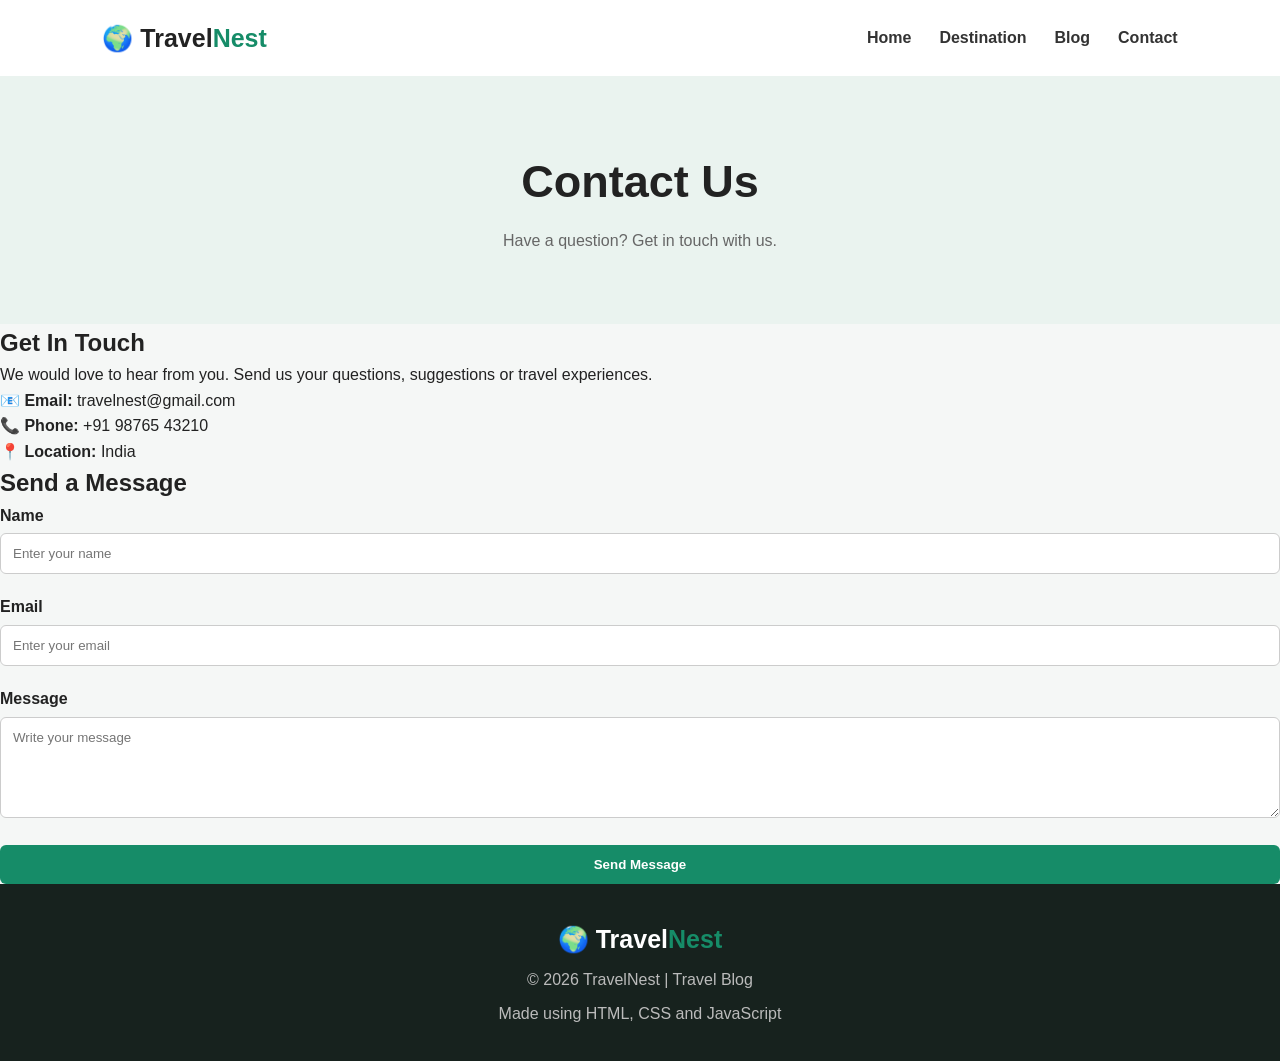
<file: contact.html>
<!DOCTYPE html>
<html lang="en">

<head>
    <meta charset="UTF-8">
    <meta name="viewport" content="width=device-width, initial-scale=1.0">
    <title>Contact Us - TravelNest</title>
    <link rel="stylesheet" href="style.css">
</head>

<body>

    <nav>
        <div class="logo">🌍 Travel<span>Nest</span></div>

        <div class="nav-links">
            <a href="index.html">Home</a>
            <a href="destination.html">Destination</a>
            <a href="blog.html">Blog</a>
            <a href="contact.html">Contact</a>
        </div>
    </nav>

    <section class="page-title">
        <h1>Contact Us</h1>
        <p>Have a question? Get in touch with us.</p>
    </section>

    <section class="contact-section">

        <div class="contact-info">
            <h2>Get In Touch</h2>

            <p>
                We would love to hear from you. Send us your
                questions, suggestions or travel experiences.
            </p>

            <p><strong>📧 Email:</strong> travelnest@gmail.com</p>
            <p><strong>📞 Phone:</strong> +91 98765 43210</p>
            <p><strong>📍 Location:</strong> India</p>
        </div>

        <div class="contact-form">

            <h2>Send a Message</h2>

            <form id="contactForm">

                <label>Name</label>
                <input type="text" id="name" placeholder="Enter your name" required>

                <label>Email</label>
                <input type="email" id="email" placeholder="Enter your email" required>

                <label>Message</label>
                <textarea id="message" rows="5"
                    placeholder="Write your message" required></textarea>

                <button type="submit">Send Message</button>

            </form>

        </div>

    </section>

    <footer>
        <div class="logo">🌍 Travel<span>Nest</span></div>
        <p>© 2026 TravelNest | Travel Blog</p>
        <p>Made using HTML, CSS and JavaScript</p>
    </footer>

    <script src="script.js"></script>

</body>
</html>
</file>
<file: style.css>
/* =========================
   BASIC SETTINGS
========================= */

* {
    margin: 0;
    padding: 0;
    box-sizing: border-box;
}

body {
    font-family: Arial, sans-serif;

    background: #f5f7f6;

    color: #222;

    line-height: 1.6;
}


/* =========================
   NAVIGATION
========================= */

nav {
    background: white;

    display: flex;

    justify-content: space-between;

    align-items: center;

    padding: 18px 8%;

    box-shadow: 0 2px 10px rgba(0,0,0,0.08);
}

.logo {
    font-size: 25px;

    font-weight: bold;

    color: #222;
}

.logo span {
    color: #168c68;
}

.nav-links {
    display: flex;

    gap: 28px;
}

.nav-links a {
    text-decoration: none;

    color: #333;

    font-weight: bold;
}

.nav-links a:hover {
    color: #168c68;
}


/* =========================
   HERO
========================= */

.hero {
    min-height: 550px;

    display: flex;

    justify-content: center;

    align-items: center;

    text-align: center;

    color: white;

    background:
        linear-gradient(
            rgba(0,0,0,0.45),
            rgba(0,0,0,0.55)
        ),
        url("https://images.unsplash.com/photo-1500534623283-312aade485b7?auto=format&fit=crop&w=1600&q=80");

    background-size: cover;

    background-position: center;
}

.hero-content {
    max-width: 700px;

    padding: 20px;
}

.welcome {
    letter-spacing: 4px;

    font-weight: bold;
}

.hero h1 {
    font-size: 70px;

    margin: 10px 0;
}

.hero h1 span {
    color: #62d9a9;
}

.hero h2 {
    margin-bottom: 15px;
}

.hero-content > p:not(.welcome) {
    margin-bottom: 30px;
}


/* =========================
   BUTTON
========================= */

.button,
button {
    display: inline-block;

    background: #168c68;

    color: white;

    border: none;

    padding: 12px 24px;

    border-radius: 6px;

    font-weight: bold;

    text-decoration: none;

    cursor: pointer;
}

.button:hover,
button:hover {
    background: #107052;
}


/* =========================
   COMMON SECTION
========================= */

.section {
    text-align: center;

    padding: 70px 8%;
}

.section h2,
.latest h2 {
    font-size: 35px;

    margin-bottom: 15px;
}

.intro {
    color: #666;

    max-width: 650px;

    margin: auto;
}


/* =========================
   FEATURES
========================= */

.features {
    display: grid;

    grid-template-columns:
        repeat(3, 1fr);

    gap: 25px;

    margin-top: 40px;
}

.feature {
    background: white;

    padding: 30px;

    border-radius: 10px;

    box-shadow:
        0 4px 15px rgba(0,0,0,0.08);
}

.feature:hover {
    transform: translateY(-3px);
}

.icon {
    font-size: 40px;

    margin-bottom: 10px;
}

.feature p {
    color: #666;
}


/* =========================
   DESTINATIONS
========================= */

.latest {
    background: #eaf3ef;

    text-align: center;

    padding: 70px 8%;
}

.destination-container {
    max-width: 1100px;

    margin: 40px auto 0;

    display: grid;

    grid-template-columns:
        repeat(3, 1fr);

    gap: 25px;
}


/* =========================
   CARDS
========================= */

.card,
.destination-card,
.blog-card {
    background: white;

    border-radius: 10px;

    overflow: hidden;

    box-shadow:
        0 4px 15px rgba(0,0,0,0.08);
}

.card:hover,
.destination-card:hover,
.blog-card:hover {
    transform: translateY(-4px);
}

.card img,
.destination-card img,
.blog-card img {
    width: 100%;

    height: 200px;

    object-fit: cover;
}

.card-content,
.destination-info,
.blog-content {
    padding: 22px;
}

.card-content small,
.destination-info small,
.blog-content small {
    color: #168c68;

    font-weight: bold;
}

.card-content h3,
.destination-info h2,
.blog-content h2 {
    margin: 8px 0;
}

.card-content p,
.destination-info p,
.blog-content p {
    color: #666;
}

.card-content a {
    display: inline-block;

    margin-top: 15px;

    color: #168c68;

    text-decoration: none;

    font-weight: bold;
}


/* =========================
   PAGE TITLE
========================= */

.page-title {
    text-align: center;

    padding: 70px 20px;

    background: #eaf3ef;
}

.page-title h1 {
    font-size: 45px;

    margin-bottom: 10px;
}

.page-title p {
    color: #666;
}


/* =========================
   SEARCH
========================= */

.search-box {
    text-align: center;

    padding: 35px 20px;
}

.search-box input {
    width: 100%;

    max-width: 500px;

    padding: 14px;

    border: 1px solid #ccc;

    border-radius: 6px;

    font-size: 16px;
}

.search-box input:focus {
    outline: none;

    border-color: #168c68;
}


/* =========================
   DESTINATION PAGE
========================= */

.destinations {
    max-width: 1100px;

    margin: auto;

    padding: 20px 20px 70px;
}

.destination-grid {
    display: grid;

    grid-template-columns:
        repeat(2, 1fr);

    gap: 25px;
}

.destination-info button {
    margin-top: 15px;
}


/* =========================
   BLOG PAGE
========================= */

.blog-section {
    max-width: 1100px;

    margin: auto;

    padding: 70px 20px;
}

.blog-grid {
    display: grid;

    grid-template-columns:
        repeat(3, 1fr);

    gap: 25px;
}

.blog-content button {
    margin-top: 15px;
}

.date {
    font-size: 13px;

    color: #999 !important;

    margin: 8px 0;
}


/* =========================
   CONTACT
========================= */

.contact {
    max-width: 1000px;

    margin: auto;

    padding: 70px 20px;
}

.contact-box {
    display: grid;

    grid-template-columns:
        1fr 1fr;

    gap: 50px;

    background: white;

    padding: 40px;

    border-radius: 10px;

    box-shadow:
        0 4px 15px rgba(0,0,0,0.08);
}

.contact-text h2 {
    font-size: 30px;

    margin-bottom: 15px;
}

.contact-text p {
    color: #666;

    margin: 20px 0;
}


/* =========================
   FORM
========================= */

form label {
    display: block;

    margin-bottom: 5px;

    font-weight: bold;
}

form input,
form textarea {
    width: 100%;

    padding: 12px;

    margin-bottom: 20px;

    border: 1px solid #ccc;

    border-radius: 6px;

    font-family: Arial;
}

form input:focus,
form textarea:focus {
    outline: none;

    border-color: #168c68;
}

form button {
    width: 100%;
}


/* =========================
   FOOTER
========================= */

footer {
    text-align: center;

    padding: 35px;

    background: #17221e;

    color: white;
}

footer .logo {
    color: white;
}

footer p {
    color: #bbb;

    margin-top: 8px;
}


/* =========================
   RESPONSIVE
========================= */

@media (max-width: 768px) {

    nav {
        flex-direction: column;

        gap: 15px;
    }

    .nav-links {
        gap: 15px;

        flex-wrap: wrap;

        justify-content: center;
    }

    .hero h1 {
        font-size: 50px;
    }

    .features,
    .destination-container,
    .destination-grid,
    .blog-grid,
    .contact-box {
        grid-template-columns: 1fr;
    }

    .page-title h1 {
        font-size: 35px;
    }

}
</file>
